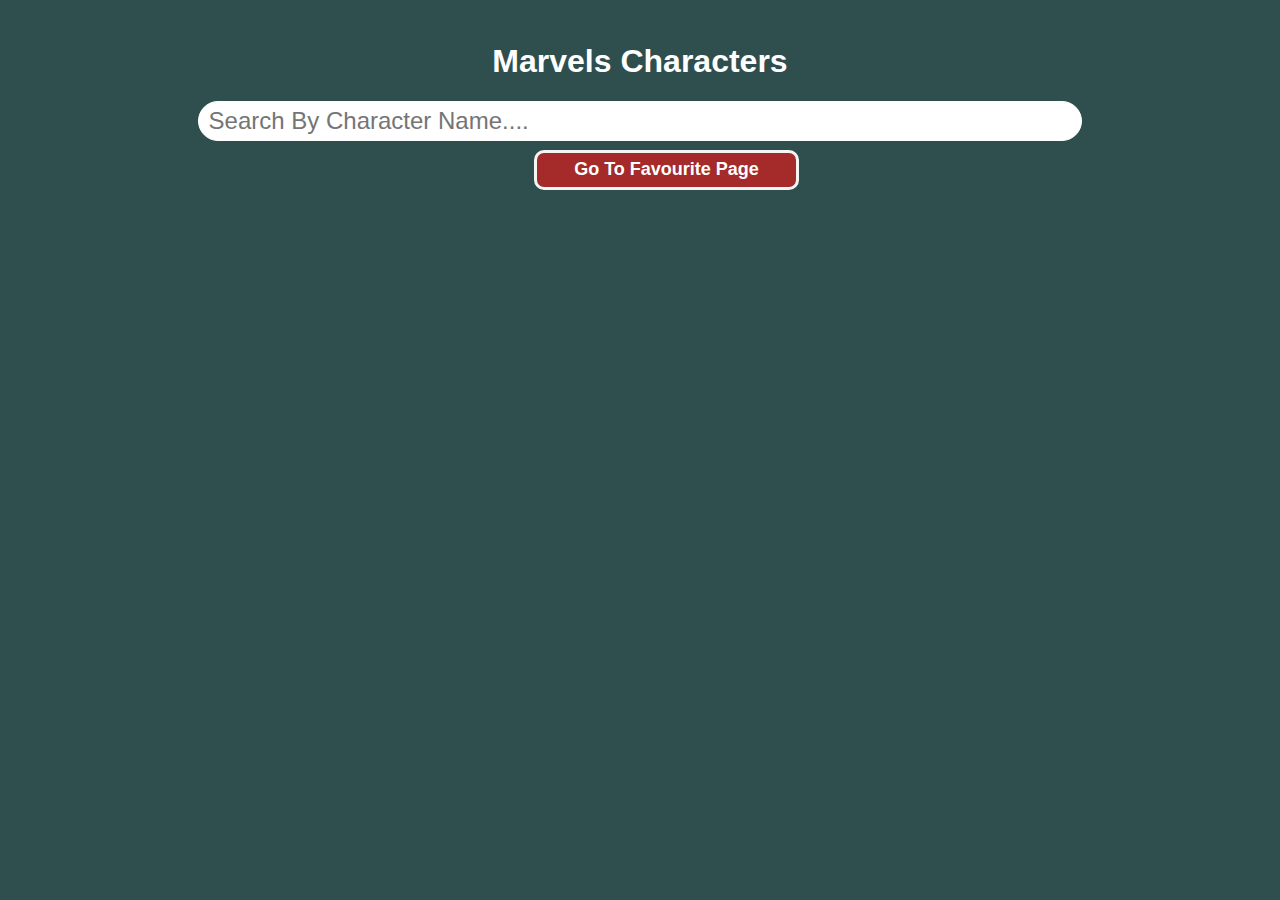
<file: index.html>
<html lang="en">
<head>
    <meta charset="UTF-8">
    <meta name="viewport" content="width=device-width, initial-scale=1.0">
    <title>Marvel Characters</title>
    <link rel = "stylesheet" href="./assets/styles/home.css">
</head>
<body>
    <div class="nav">
     <p>Marvels Characters</p>
    </div>

   
    <div class="container">
        <div class="search-bar">
            <input type="text" id = "textBox" placeholder="Search By Character Name....">
            <a href = 'favouritePage.html'><button>Go To Favourite Page</button></a>
           
        </div>

        <div id = "characters"></div>
    </div>
 
    
    
    
   

   
    <script src="./script.js"></script>
</body>
</html>
</file>
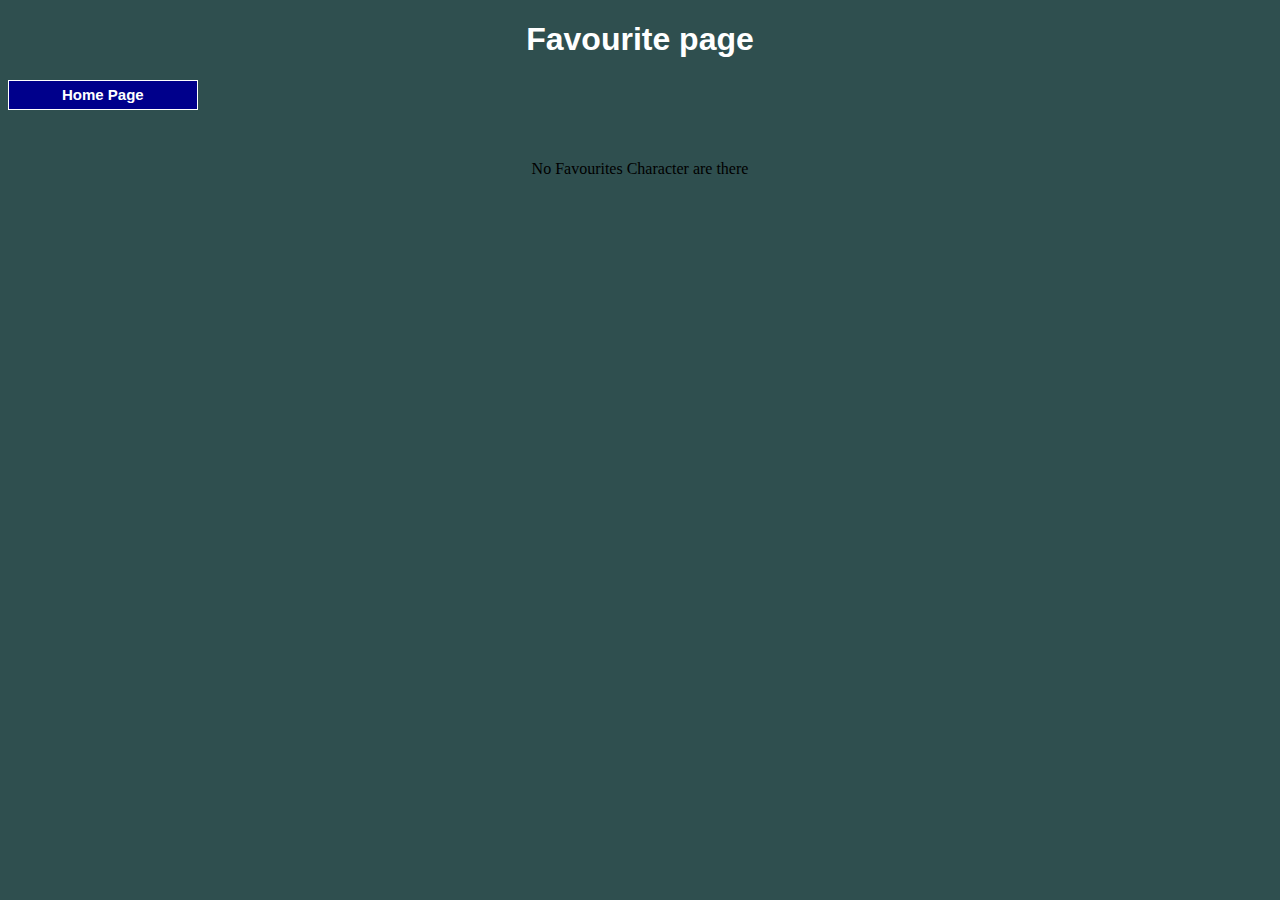
<file: favouritePage.html>
<!DOCTYPE html>
<html lang="en">
<head>
    <meta charset="UTF-8">
    <meta name="viewport" content="width=device-width, initial-scale=1.0">
    <title>Favourite Page</title>
    <link rel = "stylesheet" href = "./assets/styles/favourite.css">
</head>
<body>
    <h1>Favourite page</h1>
    <a href = "index.html"><button id = "homebtn">Home Page</button></a>
    <div id = "container">

    </div>
    <script src = "./script3.js"></script>
</body>
</html>
</file>
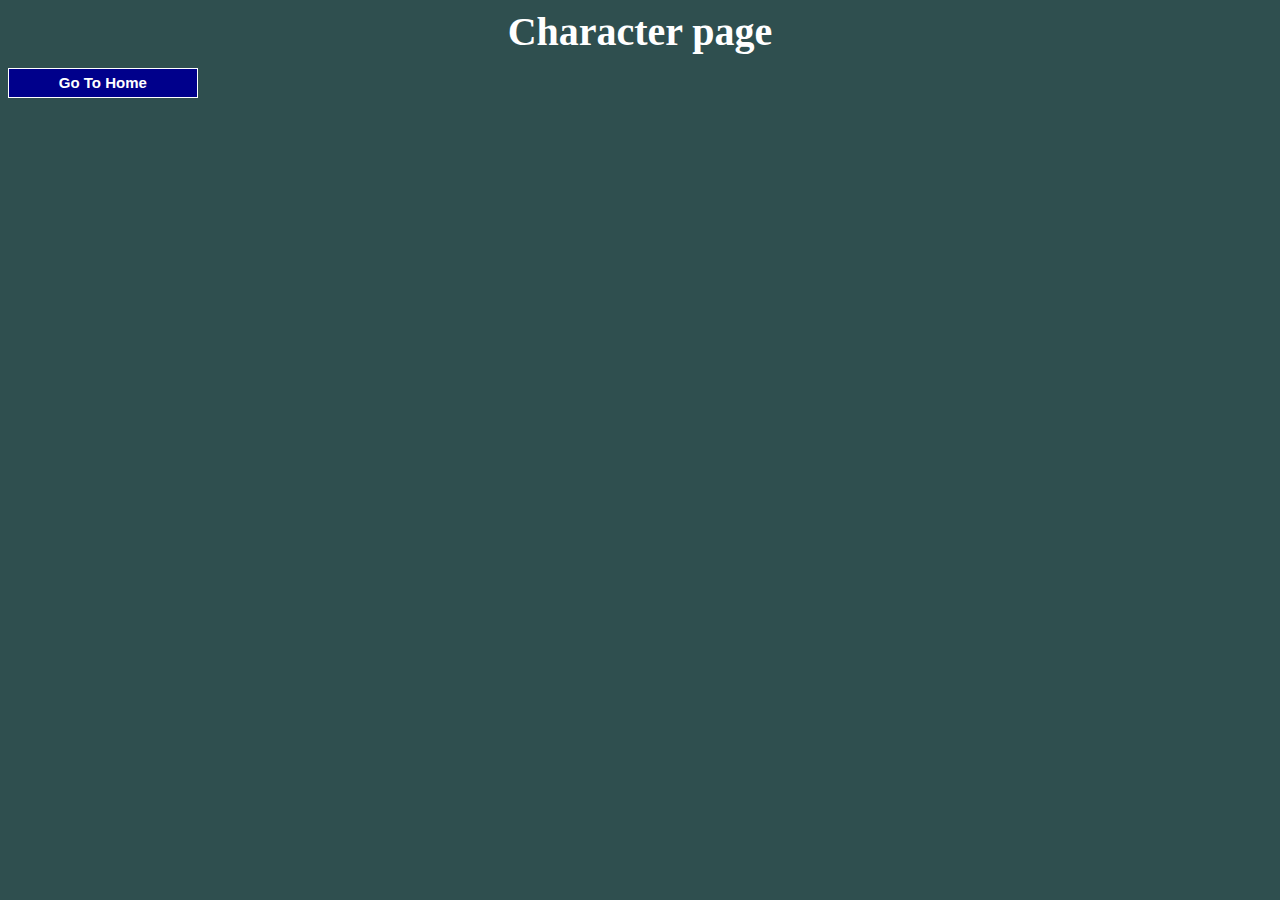
<file: index2.html>
<!DOCTYPE html>
<html lang="en">
<head>
    <meta charset="UTF-8">
    <meta name="viewport" content="width=device-width, initial-scale=1.0">
    <title>Profile page</title>
    <link rel = "stylesheet" href = "./assets/styles/profile.css">
</head>
<body>
    <p>Character page</p>
    <a href="index.html"><button id = "homebtn">Go To Home</button></a>
    <div id = "container">
        

    </div>
    <div id = "more-info">

    </div>
    <script src = "./script2.js"></script>
</body>
</html>
</file>
<file: assets/styles/home.css>
body{
    background-color: darkslategray;
}

.nav{
    width : 100%;
    height: 90px;
    background-color: darkslategray;
    padding-top: 3px;
   
}
.nav p{
    font-size: xx-large;
    font-weight: 600;
    color : white;
    text-align: center;
    font-family: 'Gill Sans', 'Gill Sans MT', Calibri, 'Trebuchet MS', sans-serif;

}

.container{
    width : 100%;
    height: auto;
   
    background-color: darkslategray;
    display: flex;
    flex-direction: column;
    align-items: center;
  
}

.container .search-bar {
    width : 70%;
    height : 70px;
}


.container .search-bar input{

    width : 100%;
    height : 40px;
    border-radius: 20px;
    font-size: x-large;
    font-family: 'Gill Sans', 'Gill Sans MT', Calibri, 'Trebuchet MS', sans-serif;
    border : 1px solid white;
    padding: 10px;
    
}

.container .search-bar input:focus{
    outline-color: darkslategray;
}


button{
 margin-left: 38%;
 margin-top: 1%;
 width: 30%;
 height: 40px;
 color : white;
 background-color: brown;
 border: 3px solid whitesmoke;
 font-size: large;
 font-weight: bold;
 border-radius: 10px;
 
 
}
button:hover{
    cursor: pointer;
    background-color: darkred;
}

.container #characters{

    width : 100%;
    height : auto;
   
    display: flex;
    flex-direction: row;
    flex-wrap: wrap;
    justify-content: space-evenly;
    margin-top: 3%;
 
 

}

.cards {
  width : 33%;
  height : 330px;
  margin-bottom: 1%;
  border : 1px solid black;
  padding : 3%;
  border-radius: 30px;
  

}
  
.cards img{
    width : 100%;
    height : 200px;
    cursor: pointer;
}

.cards p{
    color : whitesmoke;
    font-size : x-large;
    font-weight: 600;
}

.cards button{
    width : 50%;
    height : 40px;
    color : white;
    background-color: red;
    border : 3px solid whitesmoke;
    margin-left: 22%;
    font-size: large;
    font-weight: bold;
}

.cards button:hover{
    background-color: darkred;
    cursor: pointer;
}

.cards:hover{
   
  /* box-shadow: 10px 10px 4px 4px rgba(0, 0, 0, 0.8);*/
   /*box-shadow: 10px 10px 10px black;*/
   box-shadow: 3px 3px black,
   -1rem 3px 3px black;
}


#avenger{
    margin-top: 5%;
    width : 65%;
    height : 70%;
}
</file>
<file: assets/styles/favourite.css>
body{
    background-color: darkslategray;
}
h1{
    text-align: center;
    color : white;
    font-family: 'Gill Sans', 'Gill Sans MT', Calibri, 'Trebuchet MS', sans-serif;
    font-weight: 600;
    font-size: xx-large;

}
#container{
    height : auto;
    width : 100%;
    
    display : flex;
    flex-direction: row;
    flex-wrap: wrap;
    justify-content: space-evenly;
    margin-top: 50px;
   
    
}

.child{
    height : 450px;
    width : 35%;
    border : 1px solid black; 
    margin-bottom: 1%;
    padding : 2%;
    border-radius: 30px;
}

.child img{
    height : 300px;
    width : 100%;
}

.child p{
    color : white;
    font-weight: 600;
    font-size: 25px;
    margin-left : 1%;

}

.child button{
    margin-left : 24%;
    width : 50%;
    height : 10%;
    color : white;
    background-color: red;
    border : 3px solid white;
    font-weight: 600;
    font-size: medium;
    
}

.child button:hover{
    background-color: darkred;
    cursor: pointer;
}

.child:hover{
    box-shadow: 3px 3px black,
    -1rem 3px 3px black;    
}

#homebtn{
    width : 15%;
    height : 30px;
    color : white;
    background-color: rgb(0, 0, 139);
    font-weight: 600;
    font-size: 15px;
    border: 1px solid white;
    cursor: pointer;
}

#homebtn:hover{
    background-color: rgb(14, 25, 137);
}
</file>
<file: assets/styles/profile.css>
body{
    background-color: darkslategray;
}
p{
    text-align: center;
    font-size: 40px;
    margin-bottom: 1%;
    margin-top: 0%;
    font-weight: 600;
    color : white
}
#container{
    height : auto;
    width : 100%;
   
   
}

#container .child{
    height : 450px;
    width : 100%;
   
}

.child img{
    height : 50%;
    width : 30%;
    margin-left : 35%;
    border : 4px double whitesmoke;
}

.child div{
    display: flex;
    flex-direction: column;
    align-items: center;
}

.child p{
    font-size: 40px;
    color: white;
    font-weight: 500;
}

.child div span{
    margin-left: 1%;
}

.child div button{
    height : 40px;
    width : 18%;
    font-size: x-large;
    font-weight: 600;
    background-color: red;
    color : white;
    border : 3px solid white;
    cursor: pointer;
    margin-top : 1%;
    margin-bottom: 1%;
}

.child div button:hover{
    background-color: darkred;
}

.child div div{
    display  : flex;
    flex-direction: row;
    justify-content: space-evenly;
    width : 100%;
   
}

#more-info{
   display: flex;
   flex-direction: row;
   flex-wrap: wrap;
   justify-content: space-evenly;
   width : 100%;
}

.child1{
    width : 30%;
    height : auto;
    margin-bottom: 1%;
    padding : 2%;
    border : 3px solid black;
}

.child1 img{
    width : 100%;
    height : 500px;
}

.child1 p{
    font-size: 30px;
    font-weight: 600;
    color : white;
}

.child1:hover{

    box-shadow: 3px 3px black,
    -1rem 3px 3px black;    

}

#homebtn{
    width : 15%;
    height : 30px;
    color : white;
    background-color: rgb(0, 0, 139);
    font-weight: 600;
    font-size: 15px;
    border: 1px solid white;
    cursor: pointer;
}

#homebtn:hover{
    background-color: rgb(14, 25, 137);
}
</file>
